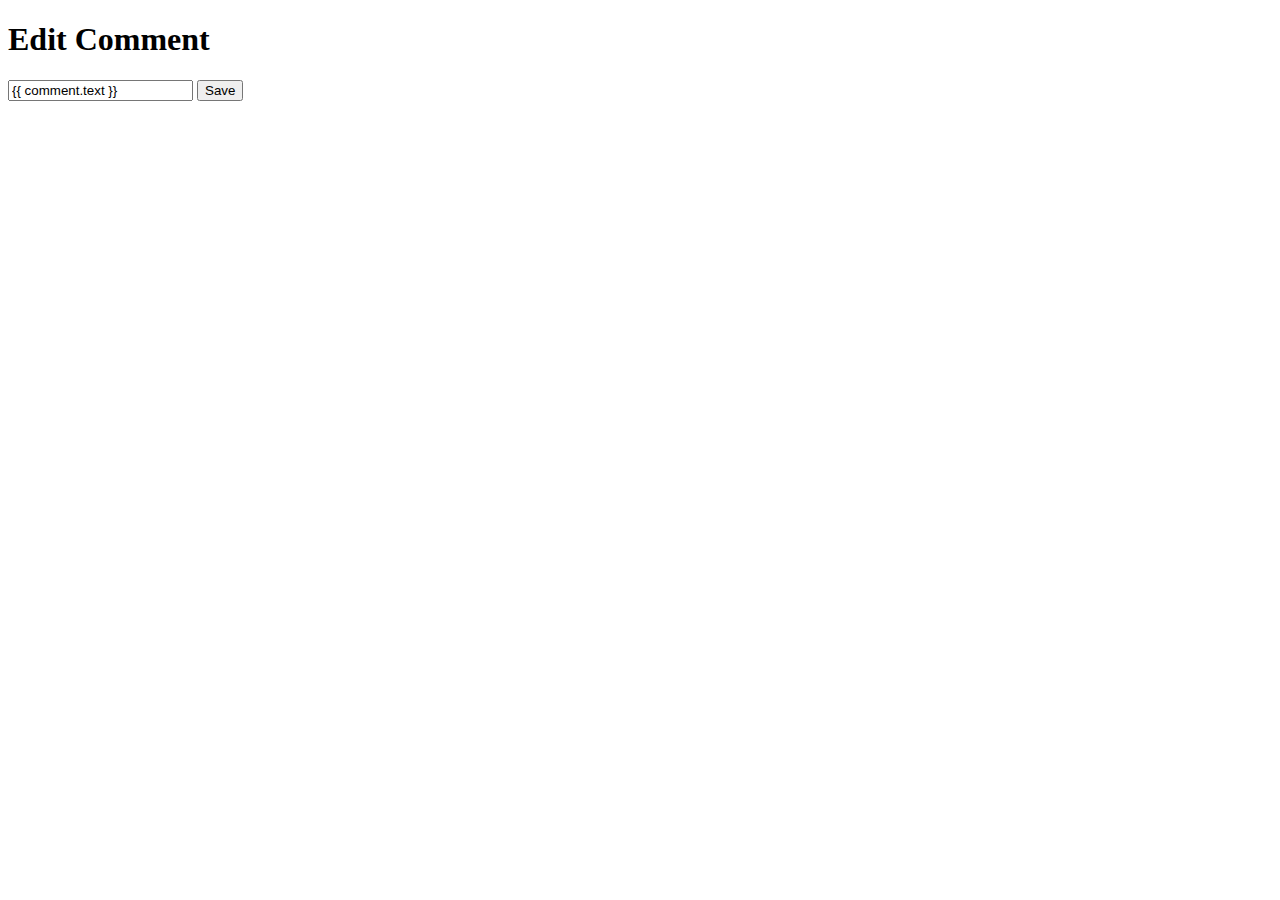
<file: templates/edit_comment.html>
<!DOCTYPE html>
<html lang="en">
  <head>
    <meta charset="UTF-8" />
    <meta name="viewport" content="width=device-width, initial-scale=1.0" />
    <title>Edit Comment</title>
  </head>
  <body>
    <h1>Edit Comment</h1>
    <form action="" method="post">
      <input type="text" name="comment" value="{{ comment.text }}" />
      <button type="submit">Save</button>
    </form>
  </body>
</html>
</file>
